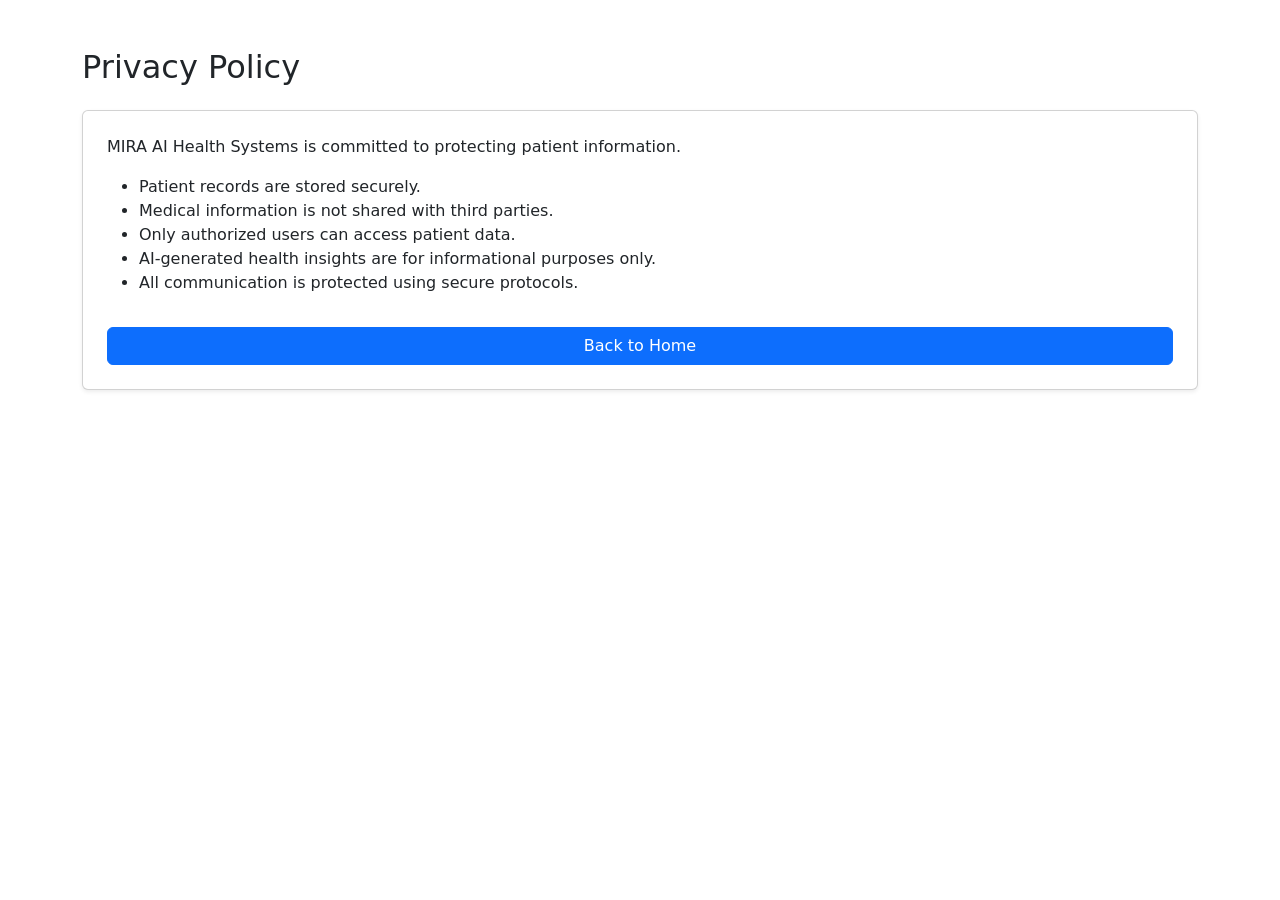
<file: templates/privacy.html>
<!DOCTYPE html>
<html>
<head>
    <title>Privacy Policy</title>
    <link href="https://cdn.jsdelivr.net/npm/bootstrap@5.3.0/dist/css/bootstrap.min.css" rel="stylesheet">
</head>
<body>

<div class="container py-5">

    <h2 class="mb-4">
        <i class="bi bi-shield-lock-fill text-primary"></i>
        Privacy Policy
    </h2>

    <div class="card shadow-sm p-4">

        <p>
            MIRA AI Health Systems is committed to protecting patient information.
        </p>

        <ul>
            <li>Patient records are stored securely.</li>
            <li>Medical information is not shared with third parties.</li>
            <li>Only authorized users can access patient data.</li>
            <li>AI-generated health insights are for informational purposes only.</li>
            <li>All communication is protected using secure protocols.</li>
        </ul>

        <a href="/" class="btn btn-primary mt-3">
            <i class="bi bi-house-fill"></i> Back to Home
        </a>

    </div>

</div>

</body>
</html>
</file>
